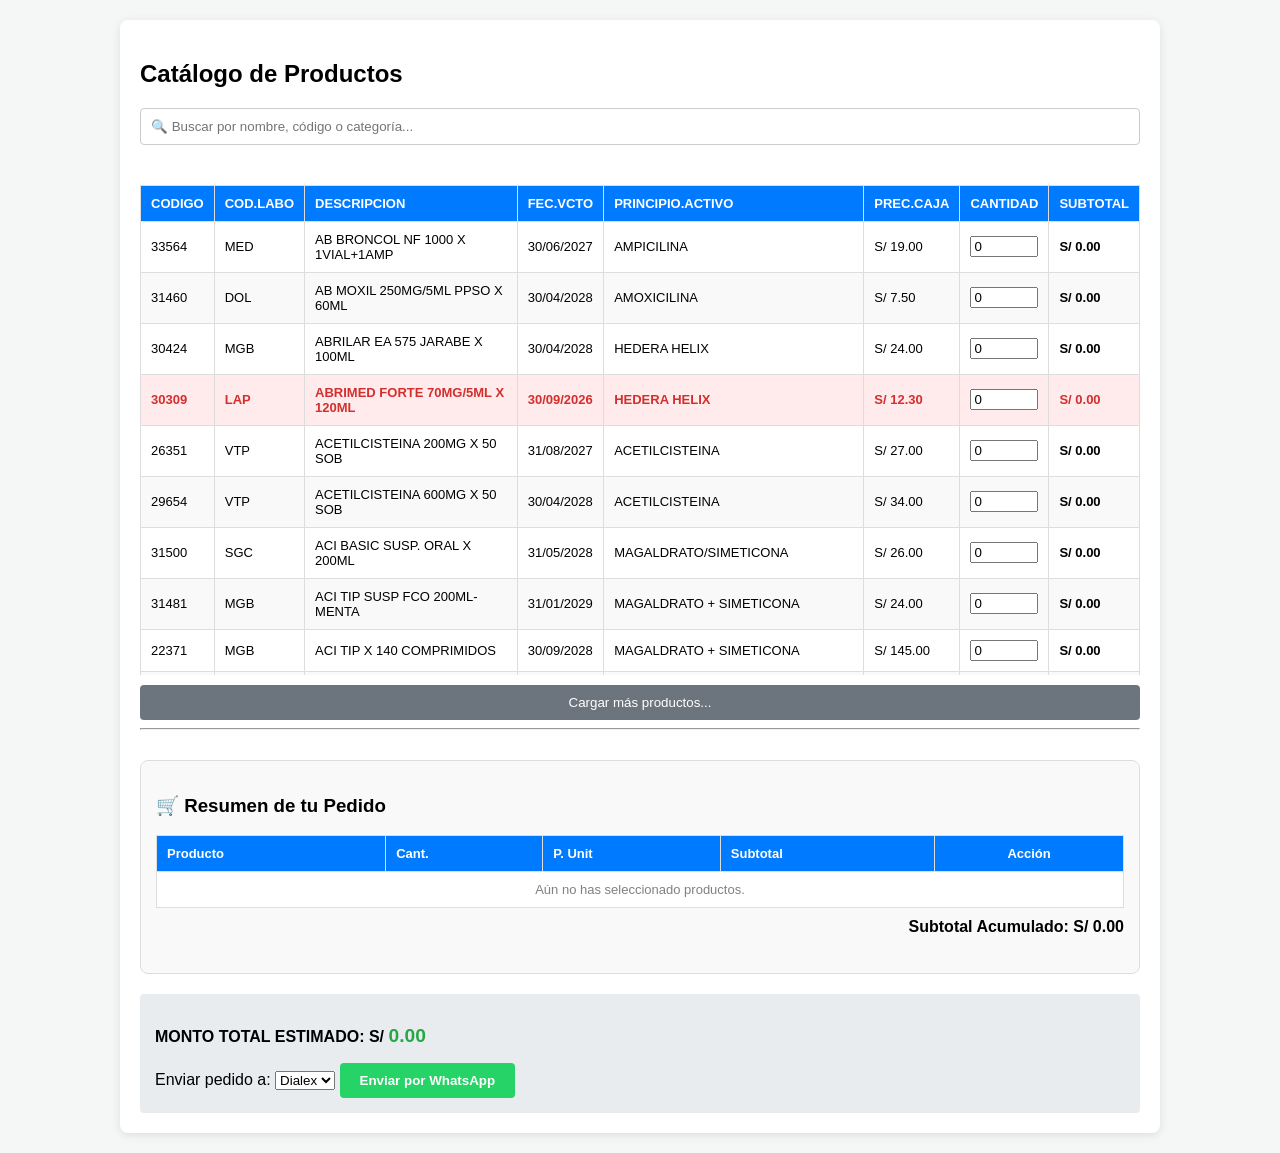
<file: Index.html>
<!DOCTYPE html>
<html lang="es">
<head>
  <meta charset="UTF-8">
  <meta name="viewport" content="width=device-width, initial-scale=1.0">
  <title>Sistema de Pedidos Pro</title>
  <style>
    body { font-family: 'Segoe UI', Tahoma, Geneva, Verdana, sans-serif; margin: 20px; background-color: #f4f7f6; }
    .container { max-width: 1000px; margin: auto; background: white; padding: 20px; border-radius: 8px; box-shadow: 0 2px 10px rgba(0,0,0,0.1); }
    table { width: 100%; border-collapse: collapse; margin-top: 10px; }
    th, td { border: 1px solid #ddd; padding: 10px; text-align: left; font-size: 13px; }
    th { background-color: #007bff; color: white; position: sticky; top: 0; }
    tr:nth-child(even) { background-color: #f9f9f9; }
    input[type="text"] { width: 100%; padding: 10px; box-sizing: border-box; border: 1px solid #ccc; border-radius: 4px; }
    .controls { margin-bottom: 20px; display: flex; gap: 10px; align-items: center; flex-wrap: wrap; }
    .btn-load { display: block; width: 100%; padding: 10px; margin-top: 10px; background: #6c757d; color: white; border: none; border-radius: 4px; cursor: pointer; }
    .footer-actions { margin-top: 20px; padding: 15px; background: #e9ecef; border-radius: 4px; }
    #total { font-size: 1.2em; color: #28a745; }
    button#enviar { background: #25d366; color: white; border: none; padding: 10px 20px; border-radius: 4px; cursor: pointer; font-weight: bold; }
    
    /* Estilo para el botón eliminar */
    .btn-borrar {
      background: #ff4d4d;
      color: white;
      border: none;
      padding: 4px 8px;
      border-radius: 4px;
      cursor: pointer;
      font-weight: bold;
    }
    .btn-borrar:hover { background: #cc0000; }
  </style>
</head>
<body>

<div class="container">
  <h2>Catálogo de Productos</h2>
  
  <div class="controls">
    <input type="text" id="buscar" placeholder="🔍 Buscar por nombre, código o categoría...">
    <small id="contador"></small>
  </div>

  <div style="overflow-x:auto; max-height: 500px;">
    <table id="tabla">
      <thead>
        <tr id="headers"></tr>
      </thead>
      <tbody id="cuerpoTabla"></tbody>
    </table>
  </div>
  
  <button id="btnMas" class="btn-load" style="display:none;">Cargar más productos...</button>
<hr>
<div id="resumen-contenedor" style="margin-top: 30px; padding: 15px; background: #f9f9f9; border-radius: 8px; border: 1px solid #ddd;">
    <h3>🛒 Resumen de tu Pedido</h3>
    <table style="width: 100%; background: white;">
        <thead>
            <tr style="background: #2c3e50; color: white;">
                <th>Producto</th>
                <th>Cant.</th>
                <th>P. Unit</th>
                <th>Subtotal</th>
                <th style="text-align: center;">Acción</th>
            </tr>
        </thead>
        <tbody id="cuerpoResumen"></tbody>
    </table>
    <h4 style="text-align: right; margin-top: 10px;">Subtotal Acumulado: S/ <span id="totalResumen">0.00</span></h4>
</div>

  <div class="footer-actions">
    <p><strong>MONTO TOTAL ESTIMADO: S/ <span id="total">0.00</span></strong></p>
    <label for="vendedor">Enviar pedido a:</label>
    <select id="vendedor"></select>
    <button id="enviar">Enviar por WhatsApp</button>
  </div>
</div>

<script src="script.js"></script>
</body>
</html>
</file>
